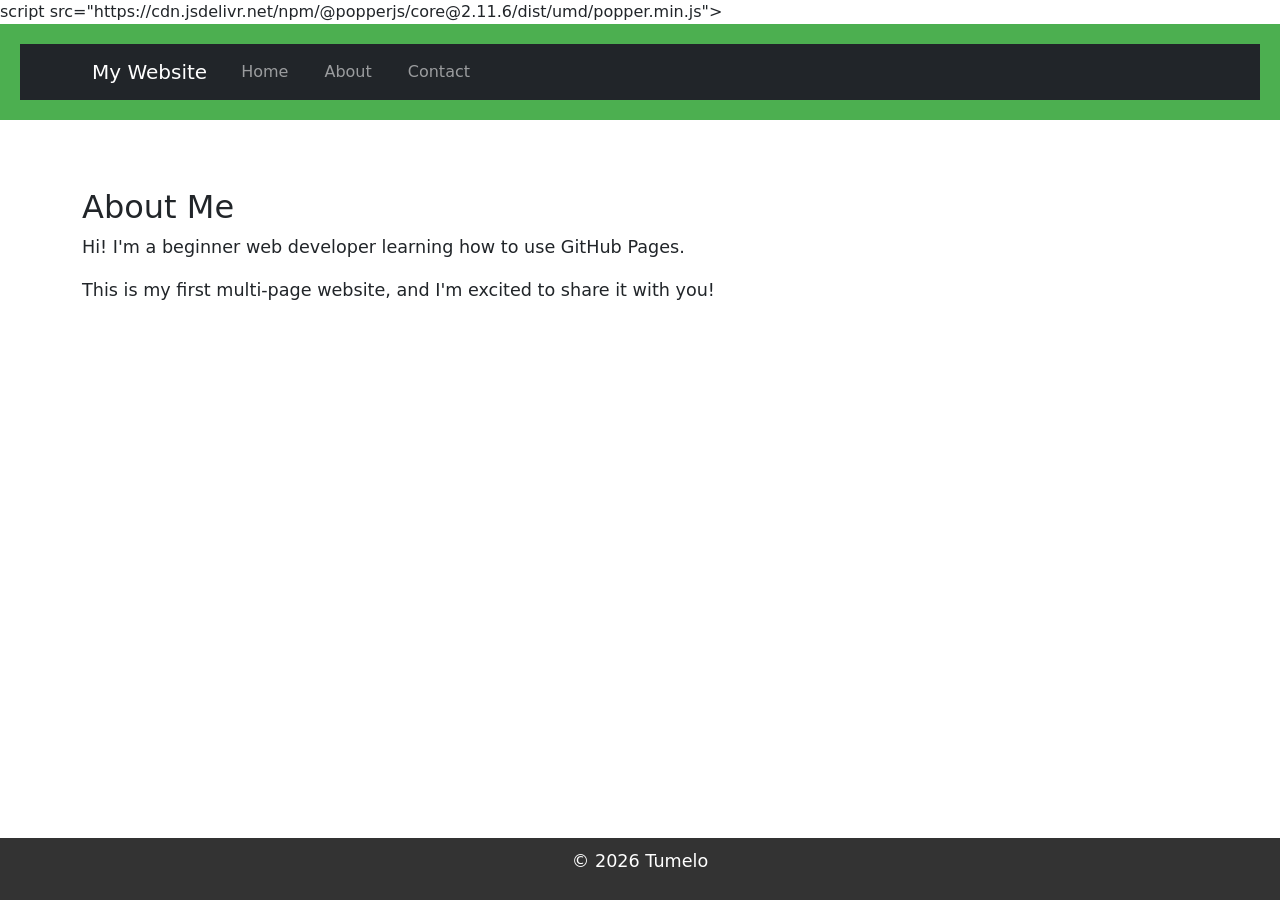
<file: about.html>
<!DOCTYPE html>
<html lang="en">
    <head>
        <meta charset="UTF-8">
        <meta name="viewport" content="width=device-width, initial-scale=1.0">
        <title>About Me</title>
        <link rel="stylesheet" href="styles.css">
        <!-- Bootstrap CSS-->
         <link href="https://cdn.jsdelivr.net/npm/bootstrap@5.3.0/dist/css/bootstrap.min.css"
         rel="stylesheet">
</head>
    <body>
        script src="https://cdn.jsdelivr.net/npm/@popperjs/core@2.11.6/dist/umd/popper.min.js"></script>
    <script src="https://cdn.jsdelivr.net/npm/bootstrap@5.3.0/dist/js/bootstrap.min.js"></script>
        <header>
            <nav class="navbar navbar-expand-lg navbar-dark bg-dark"> 
        <div class="container"> 
            <a class="navbar-brand" href="index.html">My Website</a> 
            <button class="navbar-toggler" type="button" data-bs-toggle="collapse" data-bs-target="#navbarNav"> 
                <span class="navbar-toggler-icon"></span> 
            </button> 
            <div class="collapse navbar-collapse" id="navbarNav"> 
                <ul class="navbar-nav"> 
                    <li class="nav-item"> 
                        <a class="nav-link" href="index.html">Home</a> 
                    </li> 
                    <li class="nav-item"> 
                        <a class="nav-link" href="about.html">About</a> 
                    </li> 
                    <li class="nav-item"> 
                        <a class="nav-link" href="contact.html">Contact</a> 
                    </li> 
                </ul> 
            </div> 
        </div> 
    </nav> 
        </header>
        <main class="container my-5">
            <h2>About Me</h2>
            <p>Hi! I'm a beginner web developer learning how to use GitHub Pages.</p>
            <p>This is my first multi-page website, and I'm excited to share it with you!</p>
        </main>
        <footer>
            <p>&copy; 2026 Tumelo</p>
        </footer>
    </body>
</html>
</file>
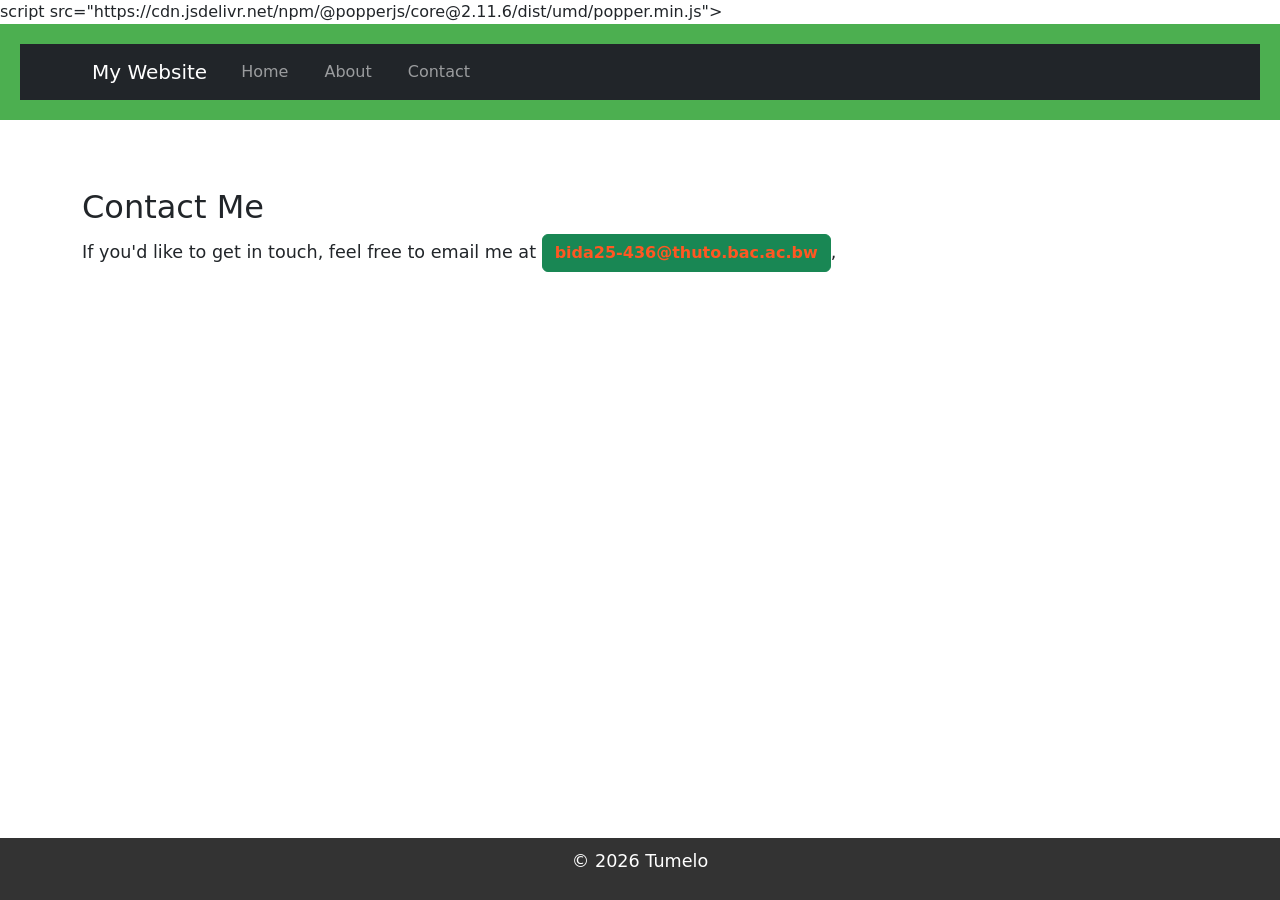
<file: contact.html>
<!DOCTYPE html>
<html lang="en">
    <head>
        <meta charset="UTF-8">
        <meta name="viewport" content="width=device-width, initial-scale=1.0">
        <title>Contact Me</title>
        <link rel="stylesheet" href="styles.css">
        <!-- Bootstrap CSS-->
         <link href="https://cdn.jsdelivr.net/npm/bootstrap@5.3.0/dist/css/bootstrap.min.css"
         rel="stylesheet">
    </head>
    <body>
        script src="https://cdn.jsdelivr.net/npm/@popperjs/core@2.11.6/dist/umd/popper.min.js"></script>
    <script src="https://cdn.jsdelivr.net/npm/bootstrap@5.3.0/dist/js/bootstrap.min.js"></script>
        <header>
            <nav class="navbar navbar-expand-lg navbar-dark bg-dark"> 
        <div class="container"> 
            <a class="navbar-brand" href="index.html">My Website</a> 
            <button class="navbar-toggler" type="button" data-bs-toggle="collapse" data-bs-target="#navbarNav"> 
                <span class="navbar-toggler-icon"></span> 
            </button> 
            <div class="collapse navbar-collapse" id="navbarNav"> 
                <ul class="navbar-nav"> 
                    <li class="nav-item"> 
                        <a class="nav-link" href="index.html">Home</a> 
                    </li> 
                    <li class="nav-item"> 
                        <a class="nav-link" href="about.html">About</a> 
                    </li> 
                    <li class="nav-item"> 
                        <a class="nav-link" href="contact.html">Contact</a> 
                    </li> 
                </ul> 
            </div> 
        </div> 
    </nav> 
        </header>
        <main class="container my-5">
            <h2>Contact Me</h2>
            <p>If you'd like to get in touch, feel free to email me at <a href="mailto:bida25-436@thuto.bac.ac.bw" class="btn btn-success">bida25-436@thuto.bac.ac.bw</a>,</p>
        </main>
        <footer>
            <p>&copy; 2026 Tumelo</p>
        </footer>
    </body>
</html>
</file>
<file: styles.css>
selector {
    property: value;
}
body {
    font-family: Arial, sans-serif;
    color #333;
    background-color: #f9f9f9;
margin: 0;
padding: 0;
line-height: 1.6;
}
header {
    background-color: #4CAF50;
    color: white;
    padding: 20px;
    text-align: center;
}
header h1 {
margin: 0;
}
nav a {
    color: white;
    text-decoration: none;
    margin: 0 10px;
}
nav a:hover {
    text-decoration: underline;
}
main {
    padding: 20px;
    max-width: 800px;
    margin: 0 auto;
}
main img {
    max-width: 100%;
    height: auto;
    display: block;
    margin: 20px 0;
}
footer {
    background-color: #333;
    color: white;
    text-align: center;
    padding: 10px;
    position: fixed;
    bottom: 0;
    width: 100%;
}
p {
    font-size: 1.1em;
}
a {
    color: #4CAF50;
    text-decoration: none;
}
a:hover {
    text-decoration: underline;
}
img {
    border: 5px solid #4CAF50;
    border-radius: 10px;
}
main a[href^="mailto:"] {
    color: #ff5722;
    font-weight: bold;
}
</file>
